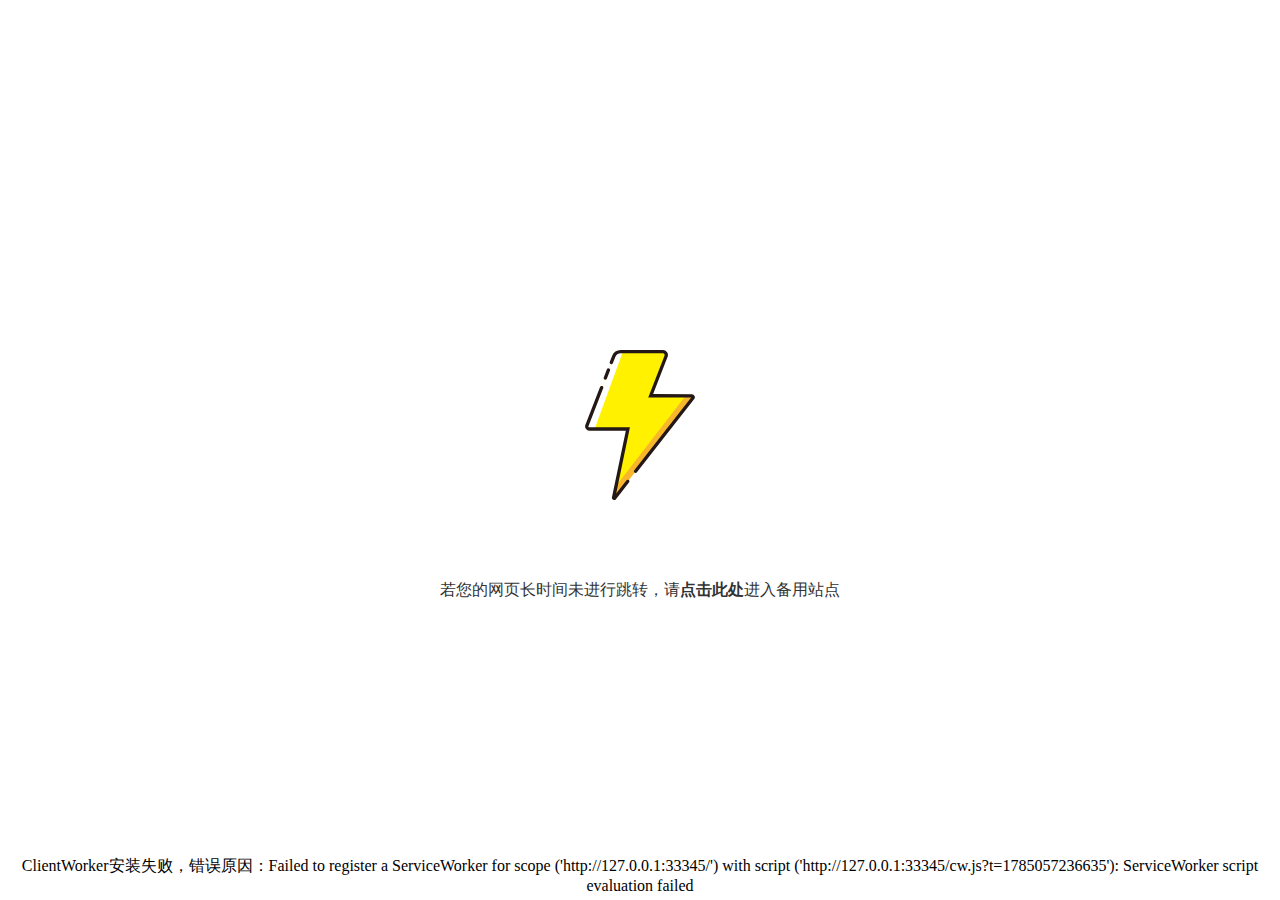
<file: index.html>
<html lang="zh-hans" dir="ltr">

<head>
	<title>ClientWorker Installation</title>
	<meta name="viewport" content="width=device-width, initial-scale=1, maximum-scale=1, user-scalable=no">
	<style>
		@keyframes rotate-fully {
			0% {
				transform: rotate(0deg)
			}

			100% {
				transform: rotate(360deg)
			}
		}

		@keyframes delayed-appearence {
			0% {
				opacity: 0
			}

			50% {
				opacity: .9
			}

			100% {
				opacity: 1
			}
		}

		.fxs-splashscreen {
			position: fixed;
			top: 0;
			right: 0;
			bottom: 0;
			left: 0;
			z-index: 8;
			background-color: #fff;
			display: flex;
			flex-flow: column nowrap;
			align-items: center;
			-webkit-app-region: drag
		}

		.fxs-splashscreen>div {
			display: flex;
			justify-content: center
		}

		.fxs-splashscreen-outer-ring {
			height: 60px
		}

		.fxs-splashscreen-mid-ring {
			flex-grow: 1
		}

		.fxs-splashscreen-inner-ring {
			height: 50px
		}

		.fxs-splashscreen-logo {
			height: 180px
		}

		.fxs-splashscreen-logo>svg {
			width: 150px;
			height: 150px
		}

		.fxs-splashscreen-loader-container {
			animation: delayed-appearence .5s .7s linear 1 forwards;
			opacity: 0
		}

		.fxs-fabric-loading-spinner {
			box-sizing: border-box;
			width: 50px;
			height: 50px;
			border-radius: 50%;
			border-width: 3px;
			border-style: solid;
			border-color: #0078d4 #c7e0f4 #c7e0f4;
			border-image: initial;
			animation: rotate-fully 1.3s cubic-bezier(.53, .21, .29, .67) infinite
		}

		.fxs-msftlogo>svg {
			margin-bottom: 36px;
			width: 99px;
			height: 22px
		}

		p {
			text-align: center;
		}

		@media(prefers-color-scheme:dark) {
			.fxs-splashscreen {
				background-color: #333
			}

			p {
				color: #ddd
			}
		}

		@media screen and (-ms-high-contrast:active) {
			.fxs-splashscreen {
				-ms-high-contrast-adjust: auto;
				background-color: window
			}

			.fxs-splashscreen-loader-container>div::after {
				border-color: windowText;
				background: windowText
			}
		}

		.fxs-extension-frame {
			position: absolute;
			left: 10px;
			top: 10px;
			border: 0;
			height: 1px;
			width: 1px;
			display: none
		}

		@font-face {
			font-family: "az_ea_font";
			src: local("Microsoft Yahei UI"), local("Microsoft Yahei"), local("Simsun"), local("Segoe UI"), local("Segoe UI Symbol"), system-ui, -apple-system, blinkmacsystemfont, local("Roboto"), local("Oxygen"), local("Ubuntu"), local("Cantarell"), local("Open Sans"), local("Helvetica Neue"), sans-serif
		}
	</style>

	<style>
		.weave-display-none1,
		.weave-display-none2 {
			display: none !important
		}

		.fxs-fabric-error {

			font-size: 14px;
			color: #fff;
			background-color: #ff5252;
			border-radius: 4px;
			padding: 8px 16px;
			margin-top: 12px;
			display: flex;
			justify-content: center;
			align-items: center;
			animation: delayed-appearence .5s 0.3s linear 1 forwards;
			opacity: 0
		}

		.fxs-fabric-success {
			font-size: 14px;
			color: #fff;
			background-color: #4caf50;
			border-radius: 4px;
			padding: 8px 16px;
			margin-top: 12px;
			display: flex;
			justify-content: center;
			align-items: center;
			animation: delayed-appearence .5s 0.2s linear 1 forwards;
			opacity: 0
		}
		a{
		text-decoration:none;
		color:#333;
		}
	</style>
</head>

<body>
	<div id="web-container"></div>
	<div class="fxs-splashscreen">
		<div class="fxs-splashscreen-outer-ring"></div>
		<div class="fxs-splashscreen-mid-ring"></div>
		<div class="fxs-splashscreen-inner-ring"></div>
		<div class="fxs-splashscreen-logo"><svg t="1651471112447" class="icon" viewBox="0 0 1024 1024" version="1.1"
				xmlns="http://www.w3.org/2000/svg" p-id="1313" width="150" height="150">
				<path
					d="M331.847372 1007.871774L429.243621 539.355352H166.632786a17.780942 17.780942 0 0 1-16.584147-24.220834L332.075333 44.68043A52.089041 52.089041 0 0 1 380.687972 11.398154h287.857492a22.796079 22.796079 0 0 1 21.314335 31.116648L584.940843 312.192421l281.47459 1.310775a8.776491 8.776491 0 0 1 6.895814 14.190559l-534.568061 683.42646a3.932324 3.932324 0 0 1-6.895814-3.248441z"
					fill="#FFF100" p-id="1314"></path>
				<path
					d="M166.632786 539.355352h35.447904L395.049502 11.398154h-14.36153a52.089041 52.089041 0 0 0-48.612639 33.282276L150.048639 515.134518a17.780942 17.780942 0 0 0 16.584147 24.220834z"
					fill="#FFFFFF" p-id="1315"></path>
				<path
					d="M868.638051 310.938637h-43.255561L350.711127 925.406957l-16.641137 79.786278a3.932324 3.932324 0 0 0 6.952804 3.191451l534.511071-683.25549a8.776491 8.776491 0 0 0-6.895814-14.190559z"
					fill="#F8B62D" p-id="1316"></path>
				<path
					d="M275.256105 202.999201a11.39804 11.39804 0 0 1-10.657167-15.558324l21.428314-55.394473a11.39804 11.39804 0 0 1 21.257344 8.206588L285.628321 195.704456a11.39804 11.39804 0 0 1-10.372216 7.294745zM335.722705 1024a15.558324 15.558324 0 0 1-6.496882-1.424755 15.330363 15.330363 0 0 1-8.54853-17.09706l94.546739-454.724793H166.632786a29.178982 29.178982 0 0 1-27.184324-39.893139l99.732847-257.880648a11.39804 11.39804 0 1 1 21.257344 8.206589L160.705806 519.237812a6.382902 6.382902 0 0 0 5.69902 8.719501h276.858384l-93.748877 450.84946 69.129111-88.334808a11.39804 11.39804 0 1 1 17.951913 14.019589L347.747637 1018.13001a15.216383 15.216383 0 0 1-12.024932 5.86999z"
					fill="#231815" p-id="1317"></path>
				<path
					d="M482.016545 839.351757a11.39804 11.39804 0 0 1-9.004452-18.407834L861.229325 324.844245l-292.92962-1.367765 110.902926-284.950992a11.39804 11.39804 0 0 0-1.196794-10.600177 11.39804 11.39804 0 0 0-9.460373-5.129118H380.687972A40.975953 40.975953 0 0 0 342.618519 48.840714l-15.387353 39.893139a11.39804 11.39804 0 1 1-21.257344-8.206589l15.387353-39.893139A63.943003 63.943003 0 0 1 380.687972 0.000114h287.857492a34.194119 34.194119 0 0 1 31.914511 46.674973l-98.877994 254.176285 264.890443 1.253784a20.23152 20.23152 0 0 1 15.843275 32.598394L490.793035 834.963512a11.39804 11.39804 0 0 1-8.77649 4.388245z"
					fill="#231815" p-id="1318"></path>
			</svg></div>
		<div class="fxs-splashscreen-loader-container fxs-splashscreen-inner-ring">	
			<div class="fxs-fabric-loading-spinner" id="ring"></div>
			<div class="fxs-fabric-error" id="error">× Error</div>
			<div class="fxs-fabric-success" id="success">√ Success</div>
		</div>
		<a href="https://link3.cc/tuostudy">
		若您的网页长时间未进行跳转，请<b>点击此处</b>进入备用站点
		</a>



		<div class="fxs-splashscreen-mid-ring"></div>
		<div class="fxs-msftlogo fxs-splashscreen-outer-ring">
			<p id="info">ClientWorker正在启动</p>
		</div>
	</div>
	<div id="extensionIframes"></div>
</body>
<script>
	setTimeout(async () => {
        const $$$ = document.querySelector.bind(document);
        const changeType = (type) => {
            $$$('#ring').style.display = 'none';
            $$$('#error').style.display = 'none';
            $$$('#success').style.display = 'none';
            switch (type) {
                case 'ring':
                    $$$('#ring').style["display"] = 'block';
                    break;
                case 'error':
                    $$$('#error').style["display"] = 'block';
                    break;
                case 'success':
                    $$$('#success').style["display"] = 'block';
                    break;
            }
        }
        changeType('ring');
        $$$('#info').innerHTML = '正在安装ClientWorker...';
        setTimeout(() => {
            changeType('error');
            $$$('#info').innerHTML = '安装程序超时...三秒后重启...';
            setTimeout(() => {
                location.reload();
            }, 3000);
        }, 5000);
        navigator.serviceWorker.register('/cw.js?t=' + new Date().getTime(),{
            scope: '/',
            crential: 'include'
        }).then(async (registration) => {
            let trycount = 0;
            changeType('ring')
            const conf = () => {
                trycount++;
                if (trycount > 10) {
                    changeType('error');
                    $$$('#info').innerHTML = '安装ClientWorker失败，三秒后刷新重启';
                    setTimeout(() => {
                        location.reload();
                    }, 3000);
                }
                $$$('#info').innerHTML = 'ClientWorker已安装，等待配置中...';
                fetch('/cw-cgi/api?type=config')
                    .then(res => res.text())
                    .then(text => {
                        if (text === 'ok') {
                            changeType('success');
                            $$$('#info').innerHTML = 'ClientWorker已安装并配置完成，正在无刷新启动...';
                            fetch(window.location.href).then(res => res.text()).then(text => {
                                document.open()
                                document.write(text);
                                document.close();
                            });
                        } else {
                            $$$('#info').innerHTML = 'ClientWorker配置失败，可能还没有准备好，正在进行再次尝试...';
                            setTimeout(() => {
                                conf()
                            }, 200);
                        }
                    }).catch(err => {
                        changeType('error');
                        $$$('#info').innerHTML = 'ClientWorker配置失败，请检查您的配置！错误原因：' + err.message;
                    });
            }
            setTimeout(() => {
                conf()
            }, 50);
        }).catch(err => {
            changeType('error');
            $$$('#info').innerHTML = 'ClientWorker安装失败，错误原因：' + err.message;
        });
    }, 0);
</script>

</html>
</file>
